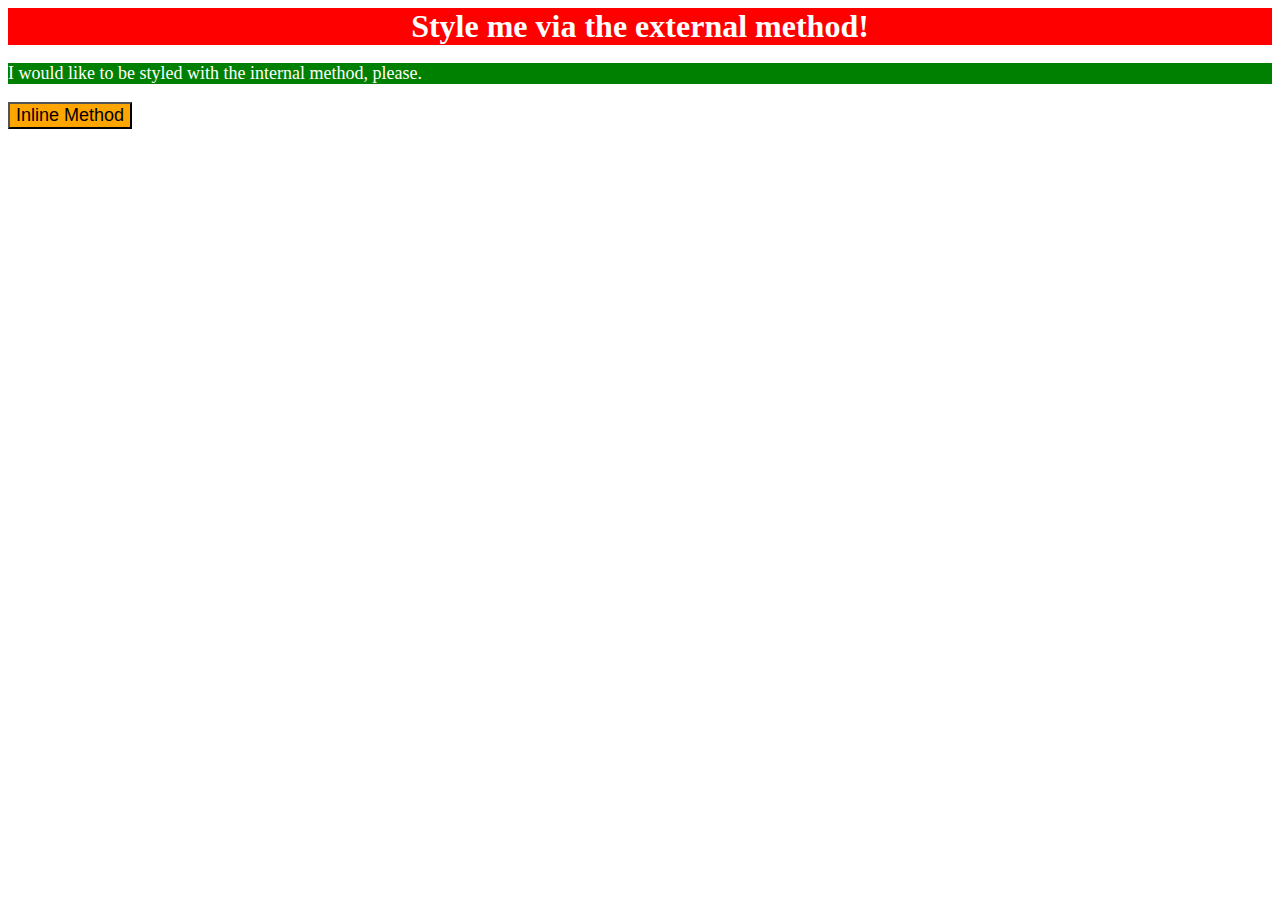
<file: foundations/01-css-methods/index.html>
<!DOCTYPE html>
<html lang="en">
  <head>
    <meta charset="UTF-8" />
    <meta http-equiv="X-UA-Compatible" content="IE=edge" />
    <meta name="viewport" content="width=device-width, initial-scale=1.0" />
    <title>Methods for Adding CSS</title>
    <link rel="stylesheet" href="./style.css" />

    <style>
      p {
        background-color: green;
        color: white;
        font-size: 18px;
      }
    </style>
  </head>
  <body>
    <div>Style me via the external method!</div>
    <p>I would like to be styled with the internal method, please.</p>
    <button style="font-size: 18px; background-color: orange">
      Inline Method
    </button>
  </body>
</html>
</file>
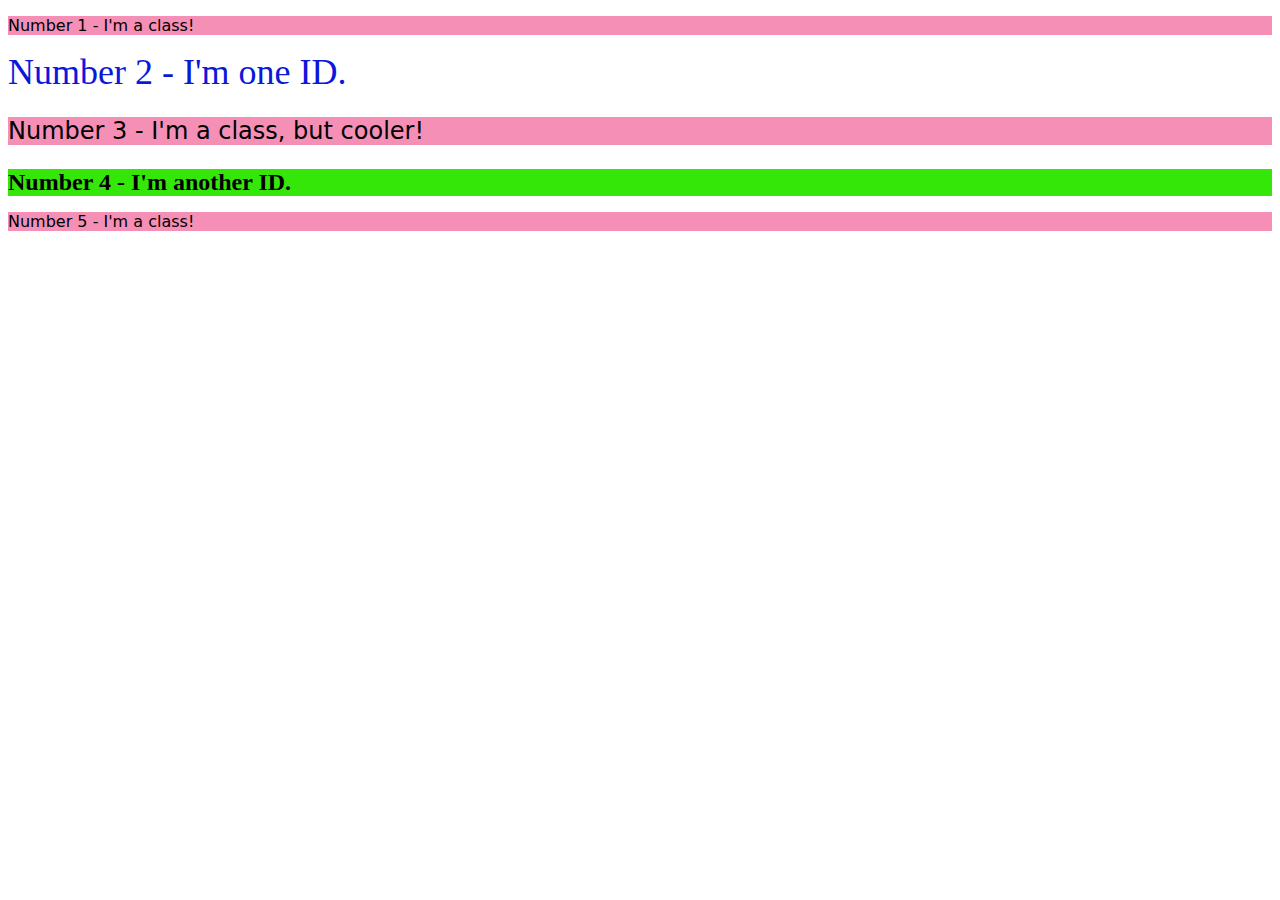
<file: foundations/02-class-id-selectors/index.html>
<!DOCTYPE html>
<html lang="en">
  <head>
    <meta charset="UTF-8">
    <meta http-equiv="X-UA-Compatible" content="IE=edge">
    <meta name="viewport" content="width=device-width, initial-scale=1.0">
    <title>Class and ID Selectors</title>
    <link rel="stylesheet" href="style.css">
  </head>
  <body>
    <p class="odd">Number 1 - I'm a class!</p>
    <div id="two">Number 2 - I'm one ID.</div>
    <p class="odd three">Number 3 - I'm a class, but cooler!</p>
    <div id="four">Number 4 - I'm another ID.</div>
    <p class="odd">Number 5 - I'm a class!</p>
  </body>
</html>
</file>
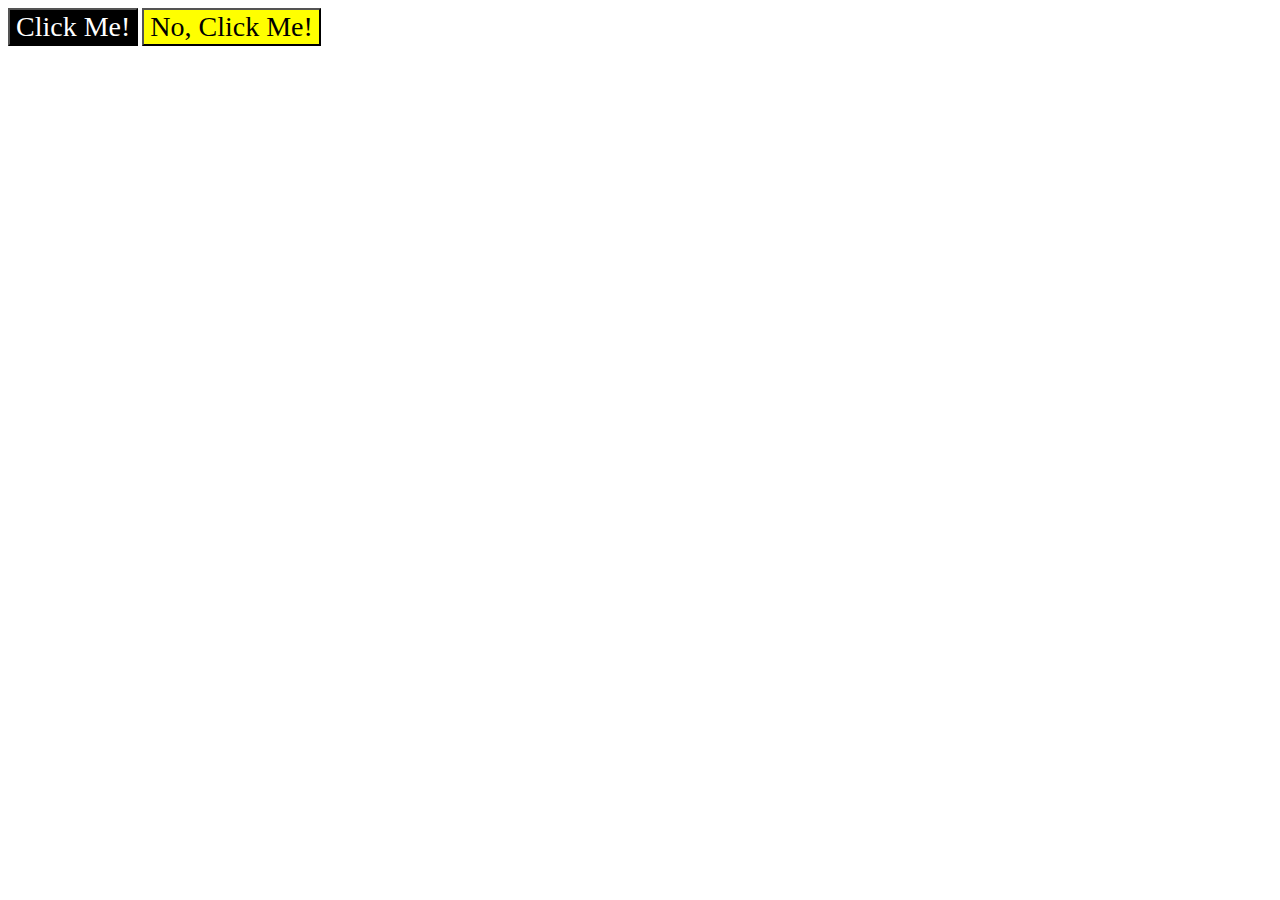
<file: foundations/03-grouping-selectors/index.html>
<!DOCTYPE html>
<html lang="en">
  <head>
    <meta charset="UTF-8">
    <meta http-equiv="X-UA-Compatible" content="IE=edge">
    <meta name="viewport" content="width=device-width, initial-scale=1.0">
    <title>Grouping Selectors</title>
    <link rel="stylesheet" href="style.css">
  </head>
  <body>
    <button class="click--me">Click Me!</button>
    <button class="no--click">No, Click Me!</button>
  </body>
</html>
</file>
<file: foundations/01-css-methods/style.css>
div{
    background-color: red;
    font-size: 32px;
    text-align: center;
    font-weight: bold;
    color: white;
}
</file>
<file: foundations/02-class-id-selectors/style.css>
.odd{
font-family: 'DejaVu Sans', Verdana, sans-serif;
background-color: rgb(245, 143, 182);
}

#two{
    font-size: 36px;
    color: #0a18db;
}
.odd.three{
    font-size: 24px;
}

#four{
    background-color: rgb(53, 231, 8);
    font-size: 24px;
    font-weight: bold;
}
</file>
<file: foundations/03-grouping-selectors/style.css>
.click--me{
    background-color: black;
    color: white;
}
.no--click{
    background-color: yellow;

}

.click--me, .no--click{
    font-family: 'Times New Roman', Helvetica, sans-serif;
    font-size: 28px;
}
</file>
